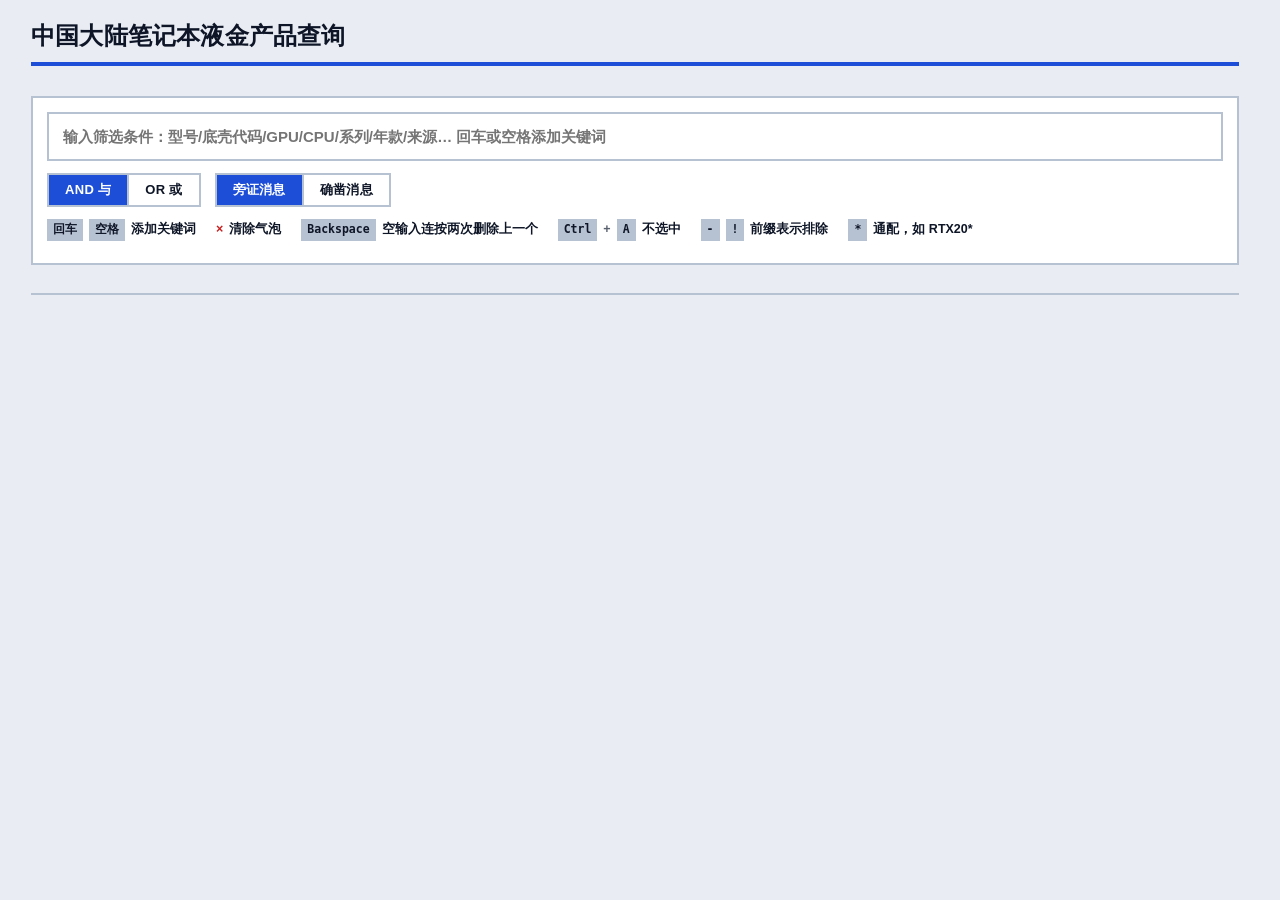
<file: pipeline/template.html>
<!DOCTYPE html>
<html lang="zh-CN">
<head>
<meta charset="utf-8">
<meta name="viewport" content="width=device-width, initial-scale=1">
<title>中国大陆笔记本液金产品查询</title>
<link rel="icon" href="favicon.svg" type="image/svg+xml">
<style>
:root{
  --bg:#e9edf3; --panel:#ffffff; --ink:#0d1526; --muted:#59616f;
  --line:#b6c1d1; --line2:#0d1526;            /* line=结构边框(柔和), line2=强分隔 */
  --accent:#1d4ed8; --accent2:#4338ca; --headbg:#0d1526; --headbg2:#4338ca;
  --hover:#dbe4ff; --hoverink:#0d1526;        /* 悬停高亮底色 */
  --ok:#0c8f4e; --okbg:#d8f3e3; --warn:#b06a00; --warnbg:#ffedcc; --danger:#c81e1e; --dangerbg:#ffdcdc;
  --ext:#5b6472; --extbg:#e4e7ec; --chip:#e6ecff; --chipink:#132a72;
  --mark:#ffe14d;
}
@media (prefers-color-scheme: dark){
  :root{ --bg:#080b12; --panel:#111826; --ink:#e8edf5; --muted:#93a0b4;
    --line:#2b3852; --line2:#8fa0ba;
    --accent:#3b82f6; --accent2:#6366f1; --headbg:#1b2536; --headbg2:#3730a3;
    --hover:#1c2942; --hoverink:#e8edf5;
    --ok:#25c26e; --okbg:#0f3324; --warn:#f5a524; --warnbg:#3a2a08; --danger:#f05252; --dangerbg:#3a1414;
    --ext:#93a0b4; --extbg:#1c2536; --chip:#1b2748; --chipink:#cdd9ff; --mark:#7a5d00; }
}
*{box-sizing:border-box;border-radius:0}
html{scrollbar-gutter:stable}
body{overflow-y:scroll}
*{scrollbar-width:thin;scrollbar-color:var(--accent) var(--bg)}
::-webkit-scrollbar{width:12px;height:12px}
::-webkit-scrollbar-track{background:var(--bg)}
::-webkit-scrollbar-thumb{background:var(--accent)}
::-webkit-scrollbar-thumb:hover{background:var(--accent2)}
html,body{margin:0;padding:0;background:var(--bg);color:var(--ink);
  font-family:"Inter","Segoe UI","PingFang SC","Microsoft YaHei",Roboto,Helvetica,Arial,sans-serif;
  -webkit-font-smoothing:antialiased}
a{color:var(--accent);text-decoration:none}
a:hover{text-decoration:underline}
/* 除输入框与商品卡片外，禁止划词 */
body{-webkit-user-select:none;user-select:none}
#q,.card,.card *{-webkit-user-select:text;user-select:text}
.wrap{max-width:1240px;margin:0 auto;padding:20px 16px 70px}

/* header */
header.top{display:flex;flex-wrap:wrap;align-items:baseline;gap:12px;border-bottom:4px solid var(--accent);padding-bottom:10px}
h1{font-size:24px;margin:0;letter-spacing:.2px;text-transform:uppercase;font-weight:900}
h1:hover{color:var(--accent)}
.sub{color:var(--muted);font-size:12.5px;font-weight:600}
.stats{display:flex;gap:10px;flex-wrap:wrap;margin:14px 0 16px}
.stat{background:var(--panel);padding:7px 14px;font-size:12.5px;color:var(--muted);font-weight:700;text-transform:uppercase;letter-spacing:.3px}
.stat b{color:var(--ink);font-size:14px}

/* panel + search */
.panel{background:var(--panel);border:2px solid var(--line);padding:14px 14px 12px}
.searchbox{display:flex;flex-wrap:wrap;gap:8px;align-items:center;border:2px solid var(--line);padding:8px 10px;background:var(--panel);
  transition:border-color .09s linear}
.searchbox:focus-within{border-color:var(--accent);box-shadow:6px 6px 0 var(--accent)}
.chip{display:inline-flex;align-items:center;gap:6px;background:var(--accent);color:#fff;padding:4px 6px 4px 10px;
  font-size:13px;font-weight:800;letter-spacing:.2px;transition:background-color .06s linear}
.chip:hover{background:var(--accent2)}
.chip.neg{background:var(--danger)}
.chip.neg:hover{background:#a31616}
.chip .x{cursor:pointer;border:none;background:transparent;color:inherit;font-size:14px;line-height:1;padding:2px 5px;font-weight:900;
  transition:background-color .06s linear}
.chip .x:hover{background:rgba(255,255,255,.35)}
#q{flex:1;min-width:180px;border:none;outline:none;background:transparent;color:var(--ink);font-size:15px;padding:6px 4px;font-weight:600}
.toolbar{display:flex;flex-wrap:wrap;gap:14px;align-items:center;margin-top:12px}
.seg{display:inline-flex;border:2px solid var(--line)}
.seg button{border:none;background:var(--panel);color:var(--ink);padding:6px 16px;font-size:13px;cursor:pointer;font-weight:800;
  letter-spacing:.3px;transition:background-color .06s linear,color .06s linear}
.seg button+button{border-left:2px solid var(--line)}
.seg button.on{background:var(--accent);color:#fff}
.seg button:hover{background:var(--hover);color:var(--ink)}
.seg button.on:hover{background:var(--accent2);color:#fff}
.switch{display:inline-flex;align-items:center;gap:8px;font-size:13px;color:var(--muted);cursor:pointer;user-select:none;font-weight:700}
.switch:hover{color:var(--ink)}
.switch input{display:none}
.track{width:42px;height:22px;background:var(--panel);border:2px solid var(--line);position:relative;transition:background-color .08s linear,border-color .08s linear}
.track::after{content:"";position:absolute;top:1px;left:1px;width:16px;height:16px;background:var(--muted);transition:transform .08s linear,background-color .08s linear}
.switch:hover .track{border-color:var(--accent)}
.switch input:checked + .track{background:var(--accent);border-color:var(--accent)}
.switch input:checked + .track::after{transform:translateX(20px);background:#fff}
.hint{color:var(--muted);font-size:12.5px;margin-top:12px;line-height:1.7;display:flex;flex-wrap:wrap;gap:8px 20px;font-weight:600}
.hint-item{display:inline-flex;align-items:center;gap:6px}
.hint-item em{font-style:normal;color:var(--ink)}
.hint-item i{font-style:normal;color:var(--muted)}
.hint-item .cx{color:var(--danger);font-weight:900}
kbd{background:var(--line);color:var(--ink);padding:1px 6px;font-size:11.5px;font-family:ui-monospace,Menlo,Consolas,monospace;font-weight:800}
.suggest{margin-top:10px;display:flex;flex-wrap:wrap;gap:6px}
.suggest button{border:2px solid var(--line);background:var(--panel);color:var(--ink);padding:3px 10px;font-size:12px;cursor:pointer;font-weight:700;
  transition:background-color .06s linear,color .06s linear,border-color .06s linear}
.suggest button:hover{background:var(--accent);color:#fff;border-color:var(--accent)}

/* results tree */
.results{margin-top:18px}
.brand{background:var(--panel);margin-bottom:16px;overflow:hidden;animation:slidein .12s ease-out}
@keyframes slidein{from{opacity:0;transform:translateY(-4px)}to{opacity:1;transform:none}}
.brand>.bhead{display:flex;align-items:center;gap:10px;padding:11px 14px;cursor:pointer;user-select:none;
  background:var(--headbg);color:#fff;border-left:8px solid var(--accent);
  transition:background-color .08s linear,padding-left .08s linear}
.brand>.bhead:hover{background:var(--accent);padding-left:18px}
.brand>.bhead .caret{color:#fff;font-size:12px;transition:transform .08s linear}
.brand.collapsed>.bhead .caret{transform:rotate(-90deg)}
.brand.collapsed>.bbody{display:none}
.bbody{padding:10px 0 4px}
.bhead .bname{font-weight:900;font-size:16px;letter-spacing:.4px;text-transform:uppercase}
.bhead .bbrand{color:#c7d2fe;font-size:12px;font-weight:700;letter-spacing:.5px}
.brand>.bhead:hover .bbrand{color:#e8efff}
.bhead .bcount{margin-left:auto;background:var(--accent);color:#fff;padding:2px 11px;font-size:12px;font-weight:900;
  transition:background-color .08s linear}
.brand>.bhead:hover .bcount{background:var(--panel);color:var(--accent)}

.sub{margin:8px 0 8px 14px;overflow:hidden;background:var(--bg)}
.sub>.shead{display:flex;align-items:center;gap:10px;padding:8px 14px 8px 12px;cursor:pointer;user-select:none;
  background:var(--headbg2);color:#fff;border-left:6px solid var(--accent);
  transition:background-color .08s linear,padding-left .08s linear}
.sub>.shead:hover{background:var(--accent);padding-left:16px}
.sub>.shead .caret{color:#fff;font-size:12px;transition:transform .08s linear}
.sub.collapsed>.shead .caret{transform:rotate(-90deg)}
.sub.collapsed>.sbody{display:none}
.sbody{padding:6px 0 2px}
.shead .sname{font-weight:900;font-size:14px;letter-spacing:.3px;text-transform:uppercase}
.shead .scount{margin-left:auto;background:rgba(255,255,255,.22);color:#fff;padding:2px 10px;font-size:11.5px;font-weight:900;
  transition:background-color .08s linear}
.sub>.shead:hover .scount{background:#fff;color:var(--accent)}

.group{background:var(--panel);border:2px solid var(--line);margin:0 0 8px 14px;overflow:hidden}
.group>.ghead{display:flex;align-items:center;gap:10px;padding:9px 12px 9px 12px;cursor:pointer;user-select:none;background:var(--chip);
  border-left:6px solid var(--accent);transition:background-color .08s linear,color .08s linear}
.group>.ghead:hover{background:var(--accent);color:#fff}
.ghead .caret{color:inherit;font-size:12px;transition:transform .08s linear}
.group.collapsed .caret{transform:rotate(-90deg)}
.group.collapsed .gbody{display:none}
.ghead .gname{font-weight:800;font-size:14.5px}
.ghead .gcount{margin-left:auto;background:var(--muted);color:#fff;padding:2px 10px;font-size:12px;font-weight:900;
  transition:background-color .08s linear,color .08s linear}
.group>.ghead:hover .gcount{background:#fff;color:var(--accent)}
.gbody{padding:2px 10px 10px 10px;display:grid;gap:8px}

/* cards: color-coded left bar by status (static, non-interactive) */
.card{border:2px solid var(--line);border-left-width:8px;border-left-color:var(--ext);padding:11px 12px;background:var(--panel)}
.card.status-confirmed{border-left-color:var(--ok)}
.card.status-pending{border-left-color:var(--warn)}
.card.status-excluded{border-left-color:var(--danger)}
.card.status-external{border-left-color:var(--ext)}
.card .row1{display:flex;flex-wrap:wrap;gap:8px;align-items:center}
.card .nm{font-weight:900;font-size:15px;letter-spacing:.2px}
.card .en{color:var(--muted);font-size:12.5px;font-weight:600}
.badge{font-size:11.5px;padding:2px 9px;font-weight:900;letter-spacing:.3px;color:#fff;background:var(--ext)}
.badge.b-confirmed{background:var(--ok)}
.badge.b-pending{background:var(--warn)}
.badge.b-excluded{background:var(--danger)}
.badge.b-external{background:var(--ext)}
.badge.b-grade{background:var(--chip);color:var(--chipink)}
.badge.b-cond{background:var(--headbg2);color:#fff}
.badge.b-fuzzy{background:var(--warn)}
.badge.b-tier{background:var(--extbg);color:var(--muted)}
.meta{display:flex;flex-wrap:wrap;gap:6px 14px;margin-top:7px;color:var(--muted);font-size:12.5px;font-weight:600}
.meta b{color:var(--ink);font-weight:900}
.gpu{background:var(--accent);color:#fff;padding:1px 8px;font-weight:900}
.note{margin-top:7px;font-size:12.8px;color:var(--muted);line-height:1.65}
.links{margin-top:8px;display:flex;flex-wrap:wrap;gap:8px}
.links a{font-size:12px;background:var(--panel);border:2px solid var(--line);padding:3px 9px;font-weight:700;color:var(--ink);
  transition:background-color .06s linear,color .06s linear,border-color .06s linear}
.links a:hover{background:var(--accent);color:#fff;border-color:var(--accent);text-decoration:none}
mark{background:var(--mark);color:inherit;padding:0 2px}
.empty{text-align:center;color:var(--muted);padding:60px 10px;font-size:14px;font-weight:700;border:2px dashed var(--line)}
.footer{margin-top:28px;color:var(--muted);font-size:12px;line-height:1.8;border-top:2px solid var(--line);padding-top:10px;font-weight:600}

/* 计数框：跨层级/跨项目右对齐 + 固定 3 位数宽度（防跳动）
   对齐由各处 padding-right 补偿边框/缩进实现（见 bhead/shead/ghead 的 padding） */
.bhead .bcount,.shead .scount,.ghead .gcount{flex:0 0 auto;box-sizing:border-box;width:52px;text-align:center;
  font-variant-numeric:tabular-nums;padding-left:0;padding-right:0}


</style>
</head>
<body>
<div class="wrap">
  <header class="top">
    <h1>中国大陆笔记本液金产品查询</h1>
    <span class="sub" id="subtitle"></span>
  </header>
  <div class="stats" id="stats"></div>

  <div class="panel">
    <div class="searchbox" id="searchbox">
      <input id="q" type="text" autocomplete="off" spellcheck="false"
             placeholder="输入筛选条件：型号/底壳代码/GPU/CPU/系列/年款/来源… 回车或空格添加关键词">
    </div>
    <div class="toolbar">
      <div class="seg" id="boolseg">
        <button data-v="AND" class="on">AND 与</button>
        <button data-v="OR">OR 或</button>
      </div>
      <div class="seg" id="strictseg" title="确凿消息＝仅确定项；旁证消息＝含待核/模糊项">
        <button data-v="loose" class="on">旁证消息</button>
        <button data-v="strict">确凿消息</button>
      </div>
      <span class="sub" id="count"></span>
    </div>
    <div class="hint">
      <span class="hint-item"><kbd>回车</kbd><kbd>空格</kbd><em>添加关键词</em></span>
      <span class="hint-item"><b class="cx">×</b><em>清除气泡</em></span>
      <span class="hint-item"><kbd>Backspace</kbd><em>空输入连按两次删除上一个</em></span>
      <span class="hint-item"><kbd>Ctrl</kbd><i>+</i><kbd>A</kbd><em>不选中</em></span>
      <span class="hint-item"><kbd>-</kbd><kbd>!</kbd><em>前缀表示排除</em></span>
      <span class="hint-item"><kbd>*</kbd><em>通配，如 RTX20*</em></span>
    </div>
    <div class="suggest" id="suggest"></div>
  </div>

  <div class="results" id="results"></div>

  <div class="footer" id="footer"></div>
</div>

<script id="app-data" type="application/json">__DATA_JSON__</script>
<script>
(function(){
  "use strict";
  const DATA = JSON.parse(document.getElementById('app-data').textContent);
  const P = DATA.products;

  // ---------- normalization ----------
  function nfkc(x){ return (x==null?'':String(x)).normalize('NFKC'); }
  function norm(x){
    let s = nfkc(x).toLowerCase();
    s = s.replace(/[（）()\[\]【】{}]/g,' ');
    s = s.replace(/[，,、]/g,' ');
    s = s.replace(/[＋]/g,'+');
    s = s.replace(/\s+/g,' ');
    return s.trim();
  }
  function stripAll(x){ return norm(x).replace(/\s+/g,''); }

  // synonyms: zh -> extra searchable en / aliases
  const SYN = {
    "枪神":"strix scar","魔霸":"strix g","冰刃":"zephyrus s","幻":"zephyrus flow",
    "幻x":"flow z13","天选":"tuf","拯救者":"legion","游匣":"dell g",
    "暗影精灵":"omen","掠夺者":"predator","战斧":"helios","刀锋":"triton",
    "擎":"nitro","强袭":"raider","绝影":"stealth","曙光":"machenike dawn",
    "华硕":"asus","联想":"lenovo","戴尔":"dell","微星":"msi","惠普":"hp",
    "宏碁":"acer","机械革命":"mechrevo","机械师":"machenike","雷神":"thunderobot",
    "探索版":"explorer","至尊版":"ultimate","超竞版":"super","超能版":"extreme",
    "双屏":"duo","翻转":"flip","核显":"integrated"
  };

  // ---------- build per-product haystack ----------
  const ITEMS = P.map((p, i) => {
    const primary = [
      p.name.zh, p.name.en, p.brand.zh, p.brand.en, p.series_en,
      (p.category_path||[]).join(' '), p.sku_raw, p.sku_code, (p.code_aliases||[]).join(' '),
      p.year, (p.variants||[]).map(v=>v.gpu+' '+(v.cpu||'')+' '+(v.gpu_pattern||'')).join(' '),
      p.liquid_metal ? (p.liquid_metal.type+' '+(p.liquid_metal.target||'')) : '',
      (p.source_codes||[]).join(' '),
      p.pinyin ? (p.pinyin.full + ' ' + p.pinyin.initials) : '',
      p.verification ? (p.verification.status+' '+p.verification.grade) : ''
    ];
    const loose = [
      p.verification ? (p.verification.conclusion||'') : '', p.note,
      (p.references||[]).map(r=>(r.code||'')+' '+(r.url||'')).join(' ')
    ];
    let hp = norm(primary.join(' \u0001 '));
    const extra = [];
    for (const k in SYN){ if (hp.indexOf(k) !== -1) extra.push(SYN[k]); }
    if (extra.length) hp += ' ' + norm(extra.join(' '));
    const hl = norm(loose.join(' \u0001 '));
    return { p: p, i: i, hayCompact: hp.replace(/\s+/g,''), looseCompact: hl.replace(/\s+/g,'') };
  });

  // ---------- grouping ----------
  function brandKey(p){ return p.brand ? (p.brand.zh || p.brand.en || '未分类') : '未分类'; }
  function seriesName(p){ const cp = p.category_path || []; return cp.length > 1 ? cp[1] : (cp[0] || '未分类'); }
  function matchText(tok, text){
    const rx = tokenRegex(tok); if(!rx) return false;
    return rx.test(norm(text).replace(/\s+/g,''));
  }
  function anyMatch(toks, cards){
    return toks.some(t => t && cards.some(c => c && matchText(t, c)));
  }
  function brandMatched(p, toks){
    const b = p.brand || {}; const pin = p.pinyin || {};
    return anyMatch(toks, [b.zh, b.en, pin.brand_full, pin.brand_initials]);
  }
  function seriesMatched(p, toks){
    const pin = p.pinyin || {};
    return anyMatch(toks, [seriesName(p), pin.series_full, pin.series_initials]);
  }
  // 厂商(父品牌) → 子品牌
  const PARENT = {"华硕 ROG":"华硕 ASUS","华硕 ProArt":"华硕 ASUS","华硕 Zenbook":"华硕 ASUS",
                  "联想 拯救者":"联想 Lenovo","联想 ThinkPad":"联想 Lenovo"};
  const SUBNAME = {"华硕 ROG":"ROG","华硕 ProArt":"ProArt","华硕 Zenbook":"Zenbook",
                   "联想 拯救者":"拯救者","联想 ThinkPad":"ThinkPad"};
  const FAMALIAS = {"华硕 ASUS":["华硕","asus","huashuo"],"联想 Lenovo":["联想","lenovo","lianxiang"]};
  function familyKey(p){ const b = brandKey(p); return PARENT[b] || b; }
  function subName(b){ return SUBNAME[b] || b; }
  function famEn(fam, p0){
    if(fam === "华硕 ASUS") return "ASUS";
    if(fam === "联想 Lenovo") return "Lenovo";
    return (p0.brand && p0.brand.en) || "";
  }
  function famMatched(fam, p0, toks){
    const cards = (FAMALIAS[fam] || [fam]).concat([fam]);
    return anyMatch(toks, cards);
  }
  // 排序优先级：确认(绿) → 疑似(黄) → 否定(红)
  function statusRank(p){
    const s = (p.verification && p.verification.status) || '';
    return s === 'confirmed' ? 0 : (s === 'pending' || s === 'external') ? 1 : s === 'excluded' ? 2 : 3;
  }
  function itemsStats(items){
    let minRank = 9, conf = 0;
    items.forEach(it=>{ const r = statusRank(it.p); if (r < minRank) minRank = r; if (r === 0) conf++; });
    return { minRank: minRank, conf: conf, total: items.length };
  }
  function cmpItems(ai, bi){
    const a = itemsStats(ai), b = itemsStats(bi);
    return (a.minRank - b.minRank) || (b.conf - a.conf) || (b.total - a.total);
  }

  // ---------- token -> regex ----------
  function tokenRegex(tok){
    let t = stripAll(tok);
    // wildcard
    let rx = '';
    for (const ch of t){
      if (ch==='*') rx += '.*';
      else if (ch==='?') rx += '.';
      else rx += ch.replace(/[.*+?^${}()|[\]\\]/g,'\\$&');
    }
    try { return new RegExp(rx, 'i'); } catch(e){ return null; }
  }
  function isGpuLike(tok){
    const t = stripAll(tok);
    return /(rtx|gtx|rx|radeon|geforce|arc)/.test(t) || /^\d{3,4}$/.test(t);
  }
  function matchItem(it, tok){
    const rx = tokenRegex(tok); if(!rx) return false;
    if (rx.test(it.hayCompact)) return true;
    // GPU 类关键词只认精确字段，避免备注里提到其它 GPU 造成误命中
    if (!isGpuLike(tok) && it.looseCompact && rx.test(it.looseCompact)) return true;
    return false;
  }

  function strictOk(p){
    if (p.verification && p.verification.status !== 'confirmed') return false;
    if (p.fuzzy_fields && p.fuzzy_fields.length) return false;
    return true;
  }

  // ---------- state ----------
  const state = { chips: [], input: '', bool: 'AND', strict: false };

  const elQ = document.getElementById('q');
  const elChipsHolder = document.getElementById('searchbox');
  const elResults = document.getElementById('results');
  const elCount = document.getElementById('count');
  const elSuggest = document.getElementById('suggest');
  const elStats = document.getElementById('stats');
  const elSubtitle = document.getElementById('subtitle');
  const elFooter = document.getElementById('footer');

  // ---------- evaluate ----------
  function evaluate(){
    const pos = [], neg = [];
    state.chips.forEach(c => (c.neg?neg:pos).push(c.text));
    if (state.input.trim()) pos.push(state.input.trim().replace(/^[-!]/,''));
    // if input starts with - treat as neg preview
    if (/^[-!]/.test(state.input.trim())){
      pos.pop(); neg.push(state.input.trim().replace(/^[-!]/,''));
    }

    let sets = ITEMS.filter(it => {
      if (state.strict && !strictOk(it.p)) return false;
      return true;
    });

    function apply(tokens, mode){
      if (!tokens.length) return sets;
      if (mode === 'OR'){
        return sets.filter(it => tokens.some(t => matchItem(it, t)));
      }
      return sets.filter(it => tokens.every(t => matchItem(it, t)));
    }
    let res = apply(pos, state.bool);
    if (neg.length){
      res = res.filter(it => !neg.some(t => matchItem(it, t)));
    }
    return res;
  }

  // ---------- highlight ----------
  function hl(text, tokens){
    text = (text==null?'':String(text));
    if (!tokens || !tokens.length) return escapeHtml(text);
    let out = escapeHtml(text);
    // build combined regex over tokens (escaped, wildcard-aware)
    const parts = [];
    tokens.forEach(t=>{
      let tt = stripAll(t);
      if (!tt) return;
      let rx='';
      for (const ch of tt){ rx += ch==='*'?'.*' : ch==='?'?'.' : ch.replace(/[.*+?^${}()|[\]\\]/g,'\\$&'); }
      if (rx) parts.push(rx);
    });
    if (!parts.length) return out;
    try{
      const re = new RegExp('('+parts.join('|')+')','gi');
      out = out.replace(re, '<mark>$1</mark>');
    }catch(e){}
    return out;
  }
  function escapeHtml(s){ s = (s==null?'':String(s)); return s.replace(/[&<>"']/g, c=>({'&':'&amp;','<':'&lt;','>':'&gt;','"':'&quot;',"'":'&#39;'}[c])); }

  // ---------- render ----------
  function activeTokens(){ return state.chips.map(c=>c.text).filter(Boolean); }

  function render(){
    const res = evaluate();
    const toks = activeTokens().concat(state.input.trim()? [state.input.trim().replace(/^[-!]/,'')]:[]);
    const hasQuery = toks.length > 0;
    elCount.textContent = res.length + ' 条结果';
    renderChips();

    if (!res.length){
      elResults.innerHTML = '<div class="empty">没有匹配结果。试试删除部分关键词，或关闭严格模式。</div>';
      renderSuggest();
      return;
    }
    // 厂商 → 子品牌 → 系列 三级折叠
    const fams = new Map();   // family -> brand -> series -> items
    res.forEach(it=>{
      const fam = familyKey(it.p), b = brandKey(it.p), s = seriesName(it.p);
      if(!fams.has(fam)) fams.set(fam, new Map());
      const bm = fams.get(fam);
      if(!bm.has(b)) bm.set(b, new Map());
      const sm = bm.get(b);
      if(!sm.has(s)) sm.set(s, []);
      sm.get(s).push(it);
    });
    const itemsOf = (bm)=> [...bm.values()].flatMap(m=>[...m.values()]).flat();
    const famArr = [...fams.entries()].sort((a,b)=> cmpItems(itemsOf(a[1]), itemsOf(b[1])) || a[0].localeCompare(b[0],'zh'));
    let html = '';
    famArr.forEach(([fam, bm])=>{
      const famItems=itemsOf(bm);
      const p0=famItems[0].p;
      const subArr=[...bm.entries()].sort((a,b)=>{
        const ai=[...a[1].values()].flat(), bi=[...b[1].values()].flat();
        return cmpItems(ai, bi) || a[0].localeCompare(b[0],'zh');
      });
      const seriesOpen = (list)=> seriesMatched(list[0].p, toks);
      const anySeries = subArr.some(([b,sm])=> [...sm.values()].some(seriesOpen));
      const anySub = subArr.some(([b,sm])=> sm.size && brandMatched(sm.values().next().value[0].p, toks));
      const famOpen = famMatched(fam, p0, toks) || anySub || anySeries || (hasQuery && subArr.length === 1);
      html += '<div class="brand'+(famOpen?'':' collapsed')+'" data-single="'+(subArr.length===1?1:0)+'"><div class="bhead">'
        + '<span class="caret">▼</span><span class="bname">'+escapeHtml(fam)+'</span>'
        + '<span class="bbrand">'+escapeHtml(famEn(fam,p0))+'</span>'
        + '<span class="bcount">'+famItems.length+'</span></div><div class="bbody">';
      subArr.forEach(([b, sm])=>{
        const subItems=[...sm.values()].flat();
        const sp=subItems[0].p;
        const isSub = (b !== fam);
        const sArr=[...sm.entries()].sort((a,b2)=> cmpItems(a[1], b2[1]) || a[0].localeCompare(b2[0],'zh'));
        const subSeriesOpen = sArr.some(([s0, l0])=> seriesMatched(l0[0].p, toks));
        let bodyOpen = true;
        if (isSub){
          const subOpen = brandMatched(sp, toks) || subSeriesOpen || (hasQuery && sArr.length === 1);
          html += '<div class="sub'+(subOpen?'':' collapsed')+'" data-single="'+(sArr.length===1?1:0)+'"><div class="shead">'
            + '<span class="caret">▼</span><span class="sname">'+escapeHtml(subName(b))+'</span>'
            + '<span class="bbrand">'+escapeHtml(sp.brand.en||'')+'</span>'
            + '<span class="scount">'+subItems.length+'</span></div><div class="sbody">';
        }
        sArr.forEach(([s, list])=>{
          const sOpen = seriesMatched(list[0].p, toks) || (hasQuery && sArr.length === 1);
          html += '<div class="group'+(sOpen?'':' collapsed')+'" data-single="'+(sArr.length===1?1:0)+'"><div class="ghead">'
            + '<span class="caret">▼</span><span class="gname">'+escapeHtml(s)+'</span>'
            + '<span class="gcount">'+list.length+'</span></div><div class="gbody">';
          list.sort((a,b2)=> (statusRank(a.p)-statusRank(b2.p)) || (String(a.p.year).localeCompare(String(b2.p.year))) || a.p.name.zh.localeCompare(b2.p.name.zh,'zh'));
          list.forEach(it=> html += card(it.p, toks));
          html += '</div></div>';
        });
        if (isSub) html += '</div></div>';
      });
      html += '</div></div>';
    });
    elResults.innerHTML = html;
    // 展开时级联：沿“单子节点”链路自动逐级展开（不跨其他分支）
    function cascadeExpand(node){
      let child = null;
      if (node.classList.contains('brand')){
        const subs = node.querySelectorAll(':scope > .bbody > .sub');
        const grps = node.querySelectorAll(':scope > .bbody > .group');
        if (subs.length === 1 && grps.length === 0) child = subs[0];
        else if (grps.length === 1 && subs.length === 0) child = grps[0];
      } else if (node.classList.contains('sub')){
        const grps = node.querySelectorAll(':scope > .sbody > .group');
        if (grps.length === 1) child = grps[0];
      }
      if (child){ child.classList.remove('collapsed'); cascadeExpand(child); }
    }
    elResults.querySelectorAll('.bhead, .shead').forEach(h=> h.addEventListener('click', ()=>{
      const node = h.parentElement;
      const willExpand = node.classList.contains('collapsed');
      node.classList.toggle('collapsed');
      if (willExpand) cascadeExpand(node);
    }));
    elResults.querySelectorAll('.ghead').forEach(h=> h.addEventListener('click', (e)=>{
      e.stopPropagation();
      const node = h.parentElement;
      const willExpand = node.classList.contains('collapsed');
      node.classList.toggle('collapsed');
      if (willExpand) cascadeExpand(node);
    }));
    renderSuggest();
  }

  function statusBadge(p){
    const st = p.verification ? p.verification.status : '';
    const map = {confirmed:['已确认','b-confirmed'], pending:['待核实','b-pending'],
                 excluded:['排除/无液金','b-excluded'], external:['外部未验证','b-external']};
    const m = map[st] || [st||'—','b-grade'];
    let s = '<span class="badge '+m[1]+'">'+m[0]+'</span>';
    if (p.tier) s += '<span class="badge b-tier">'+escapeHtml(p.tier)+'</span>';
    if (p.verification && p.verification.grade) s += '<span class="badge b-grade">证据 '+escapeHtml(p.verification.grade)+'</span>';
    if (p.verification && p.verification.conditional) s += '<span class="badge b-cond">附条件支持</span>';
    if (p.fuzzy_fields && p.fuzzy_fields.indexOf('gpu')>=0) s += '<span class="badge b-fuzzy">GPU 字段模糊·按可疑纳入</span>';
    return s;
  }

  function card(p, toks){
    const v = (p.variants && p.variants[0]) || {};
    const lm = p.liquid_metal || {};
    const links = (p.references||[]).filter(r=>r.url && /^https?:/.test(r.url)).slice(0,5)
      .map(r=> '<a href="'+escapeHtml(r.url)+'" target="_blank" rel="noopener">'+escapeHtml(r.id||'来源')+(r.grade?'·'+escapeHtml(r.grade):'')+' ↗</a>').join('');
    let extra = '';
    const st0 = (p.verification && p.verification.status) || '';
    const bodyTxt = p.note || (p.verification && p.verification.basis) || '';
    if (bodyTxt) extra += '<div class="note">' + (st0 === 'pending' ? '<b>待核原因：</b>' : '') + hl(bodyTxt, toks) + '</div>';
    if (p.verification && p.verification.overrides && p.verification.overrides.length)
      extra += '<div class="note">已修订：'+escapeHtml(p.verification.overrides.join('；'))+'</div>';

    return '<div class="card status-'+((p.verification&&p.verification.status)||'')+'">'
      + '<div class="row1"><span class="nm">'+hl(p.name.zh,toks)+'</span>'
      + (p.name.en?'<span class="en">'+hl(p.name.en,toks)+'</span>':'')+ statusBadge(p) +'</div>'
      + '<div class="meta">'
      + (v.gpu?'<span class="gpu">'+hl(v.gpu,toks)+'</span>':'')
      + (v.cpu?'<span>CPU <b>'+hl(v.cpu,toks)+'</b></span>':'')
      + '<span>年款 <b>'+escapeHtml(p.year||'—')+'</b></span>'
      + '<span>代码 <b>'+hl(p.sku_raw||p.sku_code||'—',toks)+'</b></span>'
      + '<span>液金 <b>'+hl(lm.type||'—',toks)+'</b>'+(lm.target?'（'+hl(lm.target,toks)+'）':'')+'</span>'
      + '</div>'
      + extra
      + (links?'<div class="links">'+links+'</div>':'')
      + '</div>';
  }

  // ---------- chips ----------
  function renderChips(){
    elChipsHolder.querySelectorAll('.chip').forEach(c=>c.remove());
    const frag = document.createDocumentFragment();
    state.chips.forEach((c, idx)=>{
      const d = document.createElement('span');
      d.className = 'chip' + (c.neg?' neg':'');
      d.innerHTML = '<span>'+escapeHtml((c.neg?'-':'')+c.text)+'</span>';
      const x = document.createElement('button');
      x.className='x'; x.type='button'; x.textContent='×'; x.title='移除';
      x.addEventListener('click', (e)=>{ e.stopPropagation(); state.chips.splice(idx,1); render(); });
      d.appendChild(x);
      elChipsHolder.insertBefore(d, elQ);
    });
  }

  function addChip(text){
    text = (text||'').trim();
    if (!text) return;
    text.split(/\s+/).forEach(tok=>{
      if (!tok) return;
      let neg = false, t = tok;
      if (/^[-!]/.test(t)){ neg = true; t = t.replace(/^[-!]/,''); }
      if (t) state.chips.push({text: t, neg: neg});
    });
    state.input=''; elQ.value='';
    render();
  }

  // ---------- suggestions ----------
  const SUGGEST = (function(){
    const set = new Set();
    P.forEach(p=>{
      (p.category_path||[]).forEach(n=>{ if(n && n.length<=14) set.add(n); });
      if (p.sku_code) set.add(p.sku_code);
      (p.variants||[]).forEach(v=>{ if(v.gpu) set.add(v.gpu); });
    });
    return [...set];
  })();
  function renderSuggest(){
    const q = norm(state.input);
    if (!q){ // show a few common series
      const common = ['拯救者','枪神','魔霸','幻16 Air','ProArt 创16','Alienware x16','掠夺者 战斧16','RTX 4080','RTX 4090','液金'];
      elSuggest.innerHTML = common.map(c=>'<button type="button">'+escapeHtml(c)+'</button>').join('');
    } else {
      const hits = SUGGEST.filter(s=> norm(s).indexOf(q)!==-1).slice(0,12);
      elSuggest.innerHTML = hits.map(c=>'<button type="button">'+escapeHtml(c)+'</button>').join('');
    }
    elSuggest.querySelectorAll('button').forEach(b=>{
      b.addEventListener('click', ()=>{ addChip(b.textContent); elQ.focus(); });
    });
  }

  // ---------- events ----------
  let debounceTimer=null, lastBackspace=0;
  elQ.addEventListener('input', ()=>{
    state.input = elQ.value;
    clearTimeout(debounceTimer);
    debounceTimer = setTimeout(render, 200);
  });
  elQ.addEventListener('keydown', (e)=>{
    if (e.key==='Enter'){ e.preventDefault(); addChip(elQ.value); return; }
    if (e.key===' '){ e.preventDefault(); addChip(elQ.value); return; }
    if (e.key==='Backspace' && elQ.value===''){
      const now = Date.now();
      if (now - lastBackspace < 450 && state.chips.length){
        state.chips.pop(); lastBackspace = 0; render();
      } else { lastBackspace = now; }
      return;
    }
    if ((e.ctrlKey||e.metaKey) && (e.key==='a'||e.key==='A')){ e.preventDefault(); return; }
    if (e.key==='Escape'){ elQ.value=''; state.input=''; render(); }
  });
  // Ctrl+A anywhere in searchbox prevented too
  document.getElementById('searchbox').addEventListener('keydown', (e)=>{
    if ((e.ctrlKey||e.metaKey) && (e.key==='a'||e.key==='A')) e.preventDefault();
  });

  document.getElementById('boolseg').addEventListener('click', (e)=>{
    const b = e.target.closest('button'); if(!b) return;
    state.bool = b.dataset.v;
    document.querySelectorAll('#boolseg button').forEach(x=>x.classList.toggle('on', x===b));
    render();
  });
  document.getElementById('strictseg').addEventListener('click', (e)=>{
    const b = e.target.closest('button'); if(!b) return;
    state.strict = (b.dataset.v === 'strict');
    document.querySelectorAll('#strictseg button').forEach(x=>x.classList.toggle('on', x===b));
    render();
  });

  // ---------- header ----------
  (function initHeader(){
    const c = DATA.meta.counts;
    elSubtitle.textContent = '数据版本 '+DATA.meta.version+' · 生成 '+DATA.meta.generated;
    elStats.innerHTML = [
      ['商品变体', c.products], ['已确认', c.confirmed], ['待核实', c.pending],
      ['外部未验证', c.external||0], ['排除/无液金', c.excluded], ['来源', c.sources]
    ].map(x=>'<span class="stat">'+x[0]+' <b>'+x[1]+'</b></span>').join('');
    elFooter.innerHTML = '判定口径：'+escapeHtml(DATA.meta.fuzzy_policy||'')+'<br>'
      + '证据等级：'+Object.entries(DATA.meta.grades||{}).map(([k,v])=>k+'='+v).join('；');
  })();

  render();
})();
</script>
</body>
</html>
</file>
